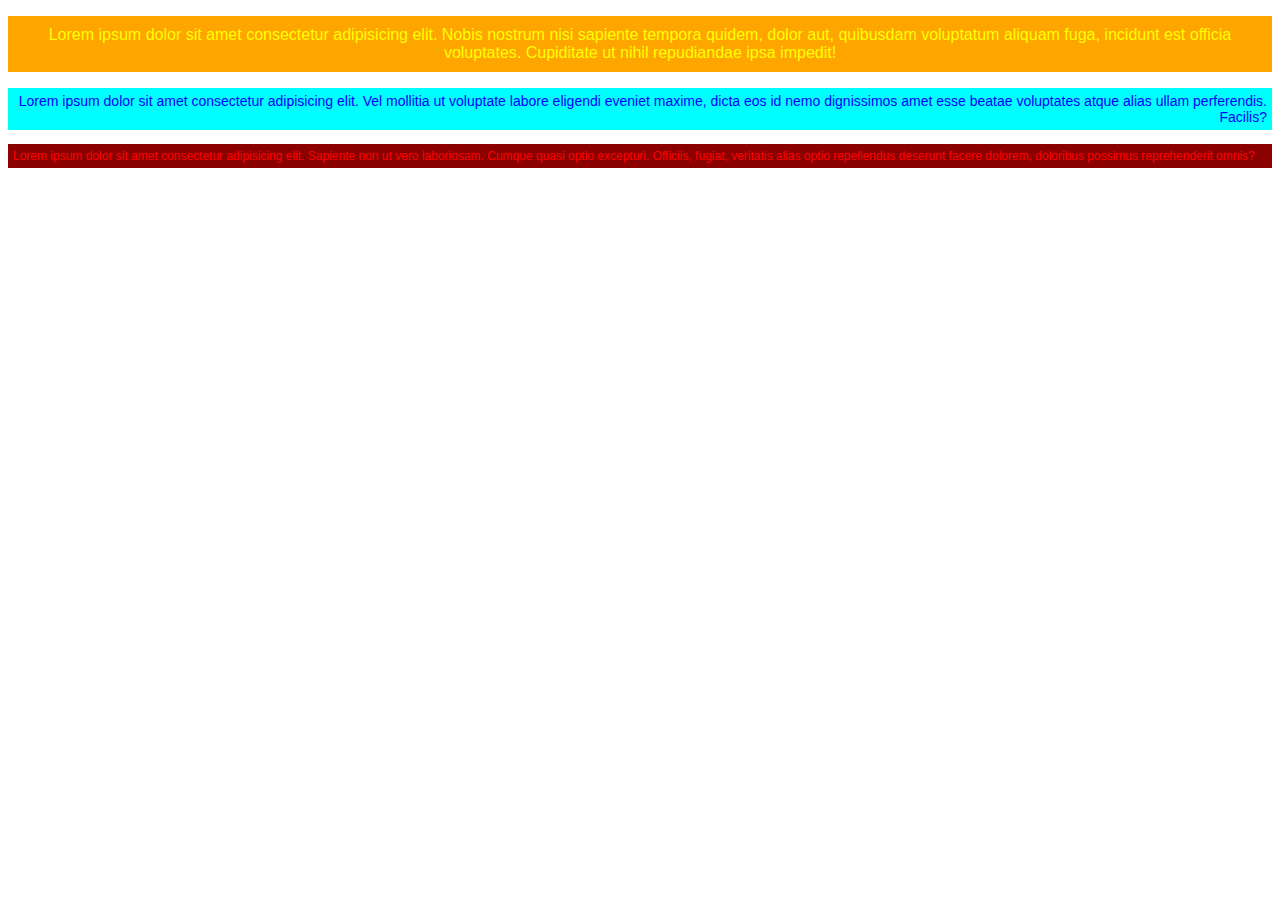
<file: task 1/index.html>
<!DOCTYPE html>
<html lang="en">
  <head>
    <meta charset="UTF-8" />
    <meta name="viewport" content="width=device-width, initial-scale=1.0" />
    <title>Document</title>
  </head>
  <body>
    <p>
      Lorem ipsum dolor sit amet consectetur adipisicing elit. Nobis nostrum
      nisi sapiente tempora quidem, dolor aut, quibusdam voluptatum aliquam
      fuga, incidunt est officia voluptates. Cupiditate ut nihil repudiandae
      ipsa impedit!
    </p>
    <p>
      Lorem ipsum dolor sit amet consectetur adipisicing elit. Vel mollitia ut
      voluptate labore eligendi eveniet maxime, dicta eos id nemo dignissimos
      amet esse beatae voluptates atque alias ullam perferendis. Facilis?
    </p>
    <p>
      Lorem ipsum dolor sit amet consectetur adipisicing elit. Sapiente non ut
      vero laboriosam. Cumque quasi optio excepturi. Officiis, fugiat, veritatis
      alias optio repellendus deserunt facere dolorem, doloribus possimus
      reprehenderit omnis?
    </p>
    <script src="script.js"></script>
  </body>
</html>
</file>
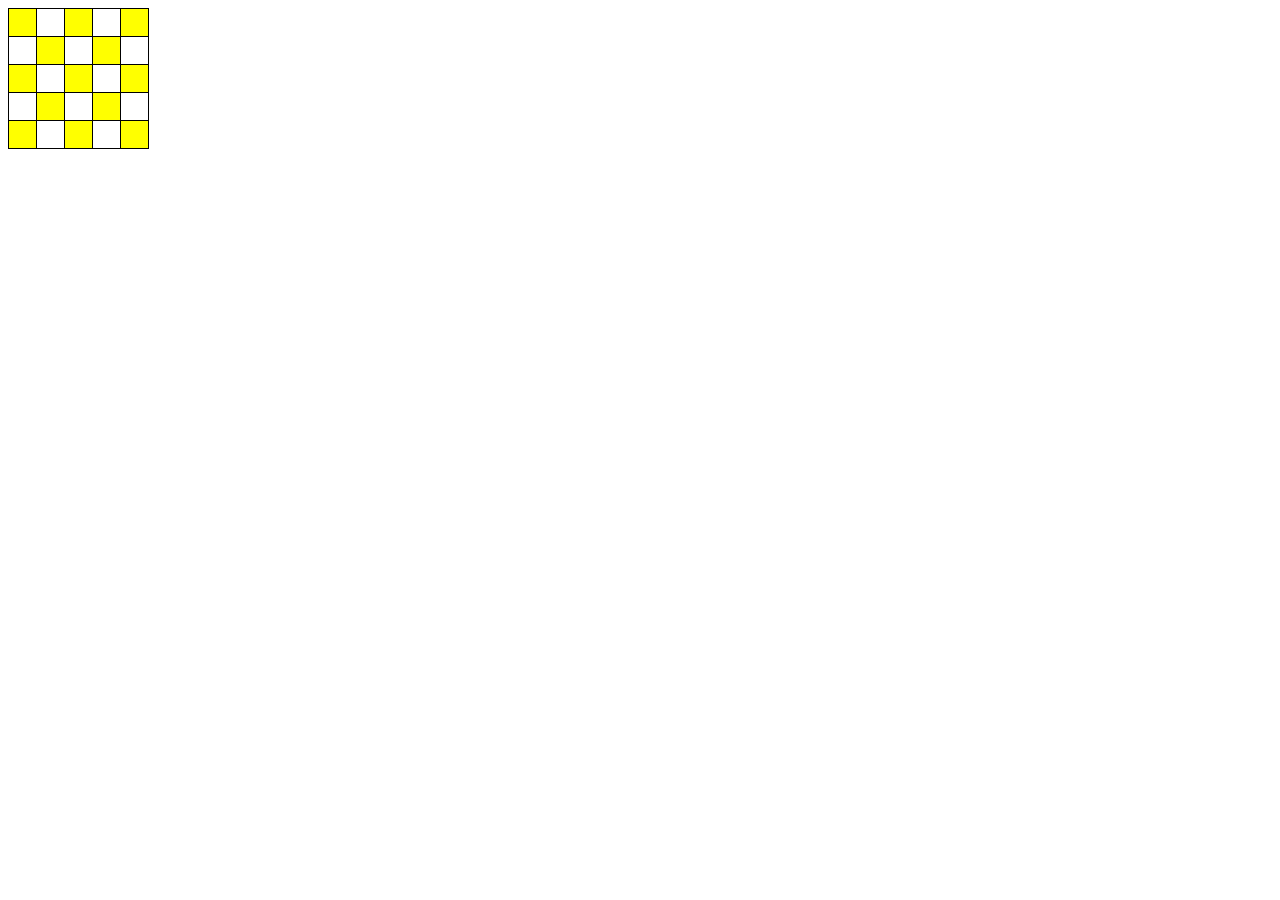
<file: task 2/index.html>
<!DOCTYPE html>
<html lang="en">
  <head>
    <meta charset="UTF-8" />
    <meta name="viewport" content="width=device-width, initial-scale=1.0" />
    <title>Document</title>
    <style>
      table {
        border-collapse: collapse;
      }
      td {
        width: 25px;
        height: 25px;
        border: 1px solid black;
      }
      .select {
        background-color: yellow;
      }
    </style>
  </head>
  <body>
    <table>
      <tr>
        <td></td>
        <td></td>
        <td></td>
        <td></td>
        <td></td>
      </tr>
      <tr>
        <td></td>
        <td></td>
        <td></td>
        <td></td>
        <td></td>
      </tr>
      <tr>
        <td></td>
        <td></td>
        <td></td>
        <td></td>
        <td></td>
      </tr>
      <tr>
        <td></td>
        <td></td>
        <td></td>
        <td></td>
        <td></td>
      </tr>
      <tr>
        <td></td>
        <td></td>
        <td></td>
        <td></td>
        <td></td>
      </tr>
    </table>
    <script src="script.js"></script>
  </body>
</html>
</file>
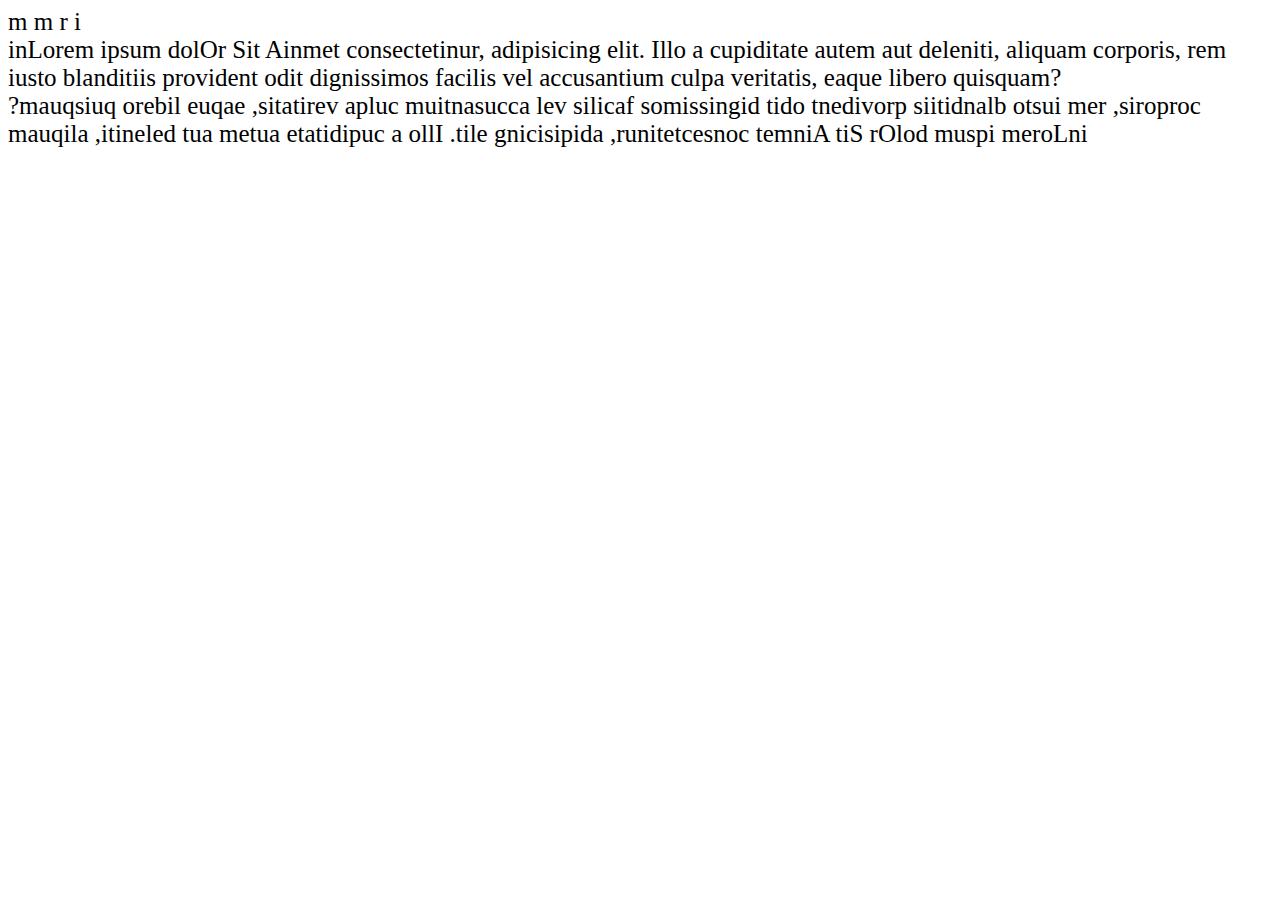
<file: task 3/index.html>
<!DOCTYPE html>
<html lang="en">
  <head>
    <meta charset="UTF-8" />
    <meta name="viewport" content="width=device-width, initial-scale=1.0" />
    <title>Document</title>
    <link rel="stylesheet" href="style.css" />
  </head>
  <body>
    <script src="script.js"></script>
  </body>
</html>
</file>
<file: task 3/style.css>
*{
    font-size: 25px;
}
</file>
